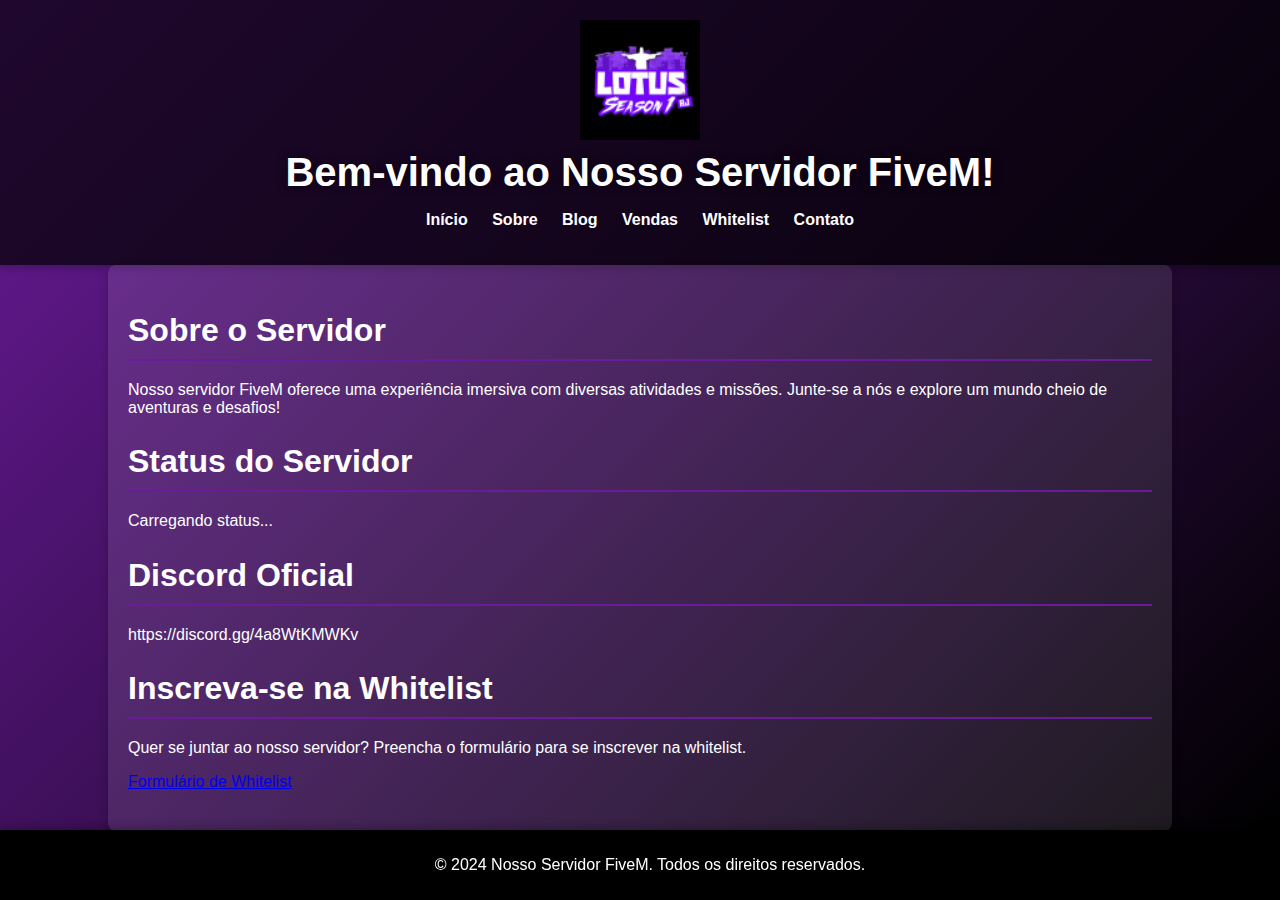
<file: index.html>
<!DOCTYPE html>
<html lang="en">
<head>
    <meta charset="UTF-8">
    <meta name="viewport" content="width=device-width, initial-scale=1.0">
    <title>Servidor FiveM</title>
    <link rel="stylesheet" href="style.css">
</head>
<body>
    <header>
        <div class="container">
            <img src="logo.png" alt="Logo do Servidor">
            <h1>Bem-vindo ao Nosso Servidor FiveM!</h1>
            <nav>
                <ul>
                    <li><a href="index.html">Início</a></li>
                    <li><a href="about.html">Sobre</a></li>
                    <li><a href="blog.html">Blog</a></li>
                    <li><a href="venda.html">Vendas</a></li>
                    <li><a href="whitelist.html">Whitelist</a></li>
                    <li><a href="contact.html">Contato</a></li>
                </ul>
            </nav>
        </div>
    </header>
    
    <main>
        <section id="info">
            <h2>Sobre o Servidor</h2>
            <p>Nosso servidor FiveM oferece uma experiência imersiva com diversas atividades e missões. Junte-se a nós e explore um mundo cheio de aventuras e desafios!</p>
        </section>
        
        <section id="server-status">
            <h2>Status do Servidor</h2>
            <div id="status">
                <p>Carregando status...</p>
            </div>
        </section>
        
        <section id="latest-news">
            <h2>Discord Oficial</h2>
            <div id="https://discord.gg/4a8WtKMWKv">
                <p>https://discord.gg/4a8WtKMWKv</p>
            </div>
        </section>
        
        <section id="whitelist">
            <h2>Inscreva-se na Whitelist</h2>
            <p>Quer se juntar ao nosso servidor? Preencha o formulário para se inscrever na whitelist.</p>
            <a href="whitelist.html" class="btn">Formulário de Whitelist</a>
        </section>
    </main>
    
    <footer>
        <p>&copy; 2024 Nosso Servidor FiveM. Todos os direitos reservados.</p>
    </footer>
    
    <script src="script.js"></script>
</body>
</html>
</file>
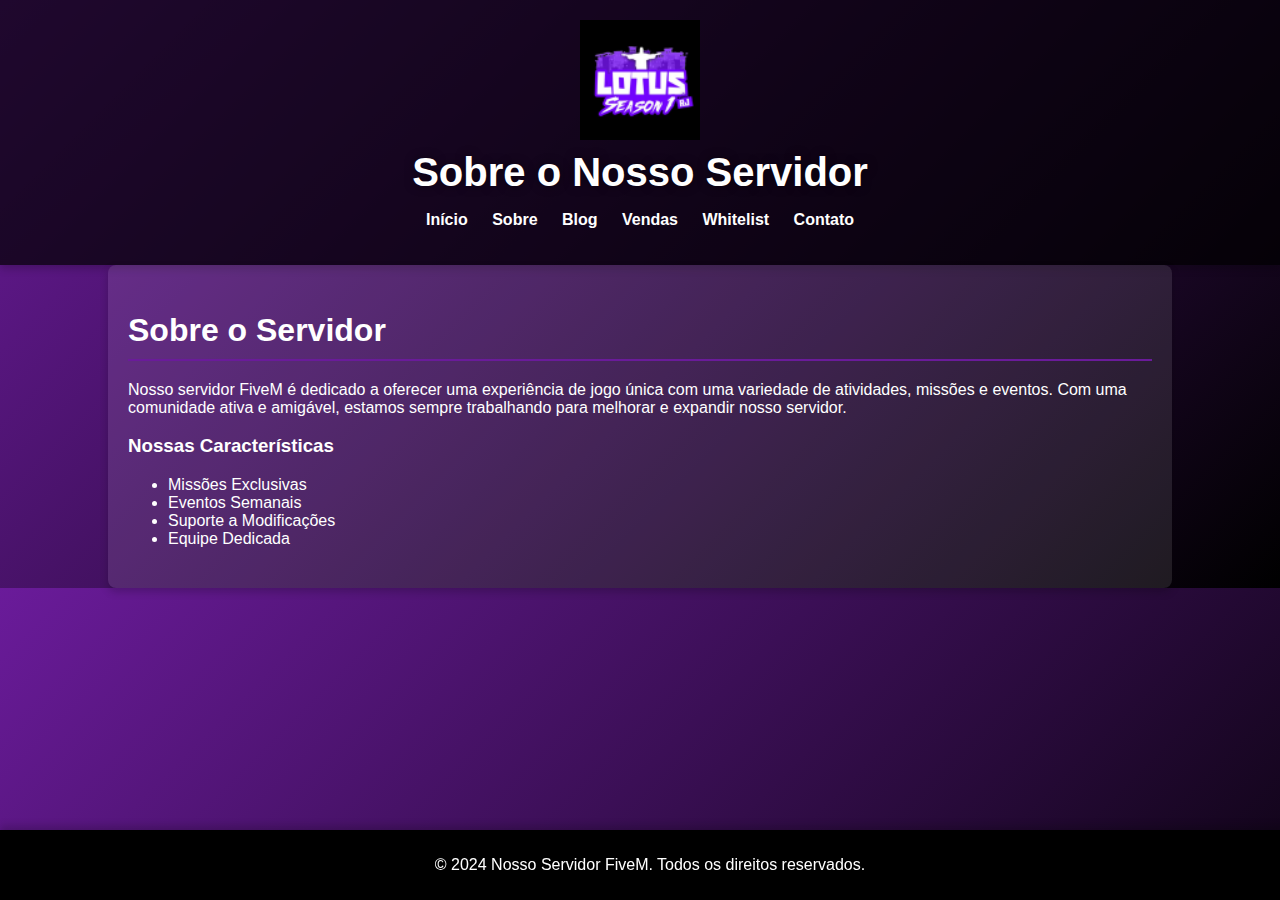
<file: about.html>
<!DOCTYPE html>
<html lang="en">
<head>
    <meta charset="UTF-8">
    <meta name="viewport" content="width=device-width, initial-scale=1.0">
    <title>Sobre - Servidor FiveM</title>
    <link rel="stylesheet" href="style.css">
</head>
<body>
    <header>
        <div class="container">
            <img src="logo.png" alt="Logo do Servidor">
            <h1>Sobre o Nosso Servidor</h1>
            <nav>
                <ul>
                    <li><a href="index.html">Início</a></li>
                    <li><a href="about.html">Sobre</a></li>
                    <li><a href="blog.html">Blog</a></li>
                    <li><a href="venda.html">Vendas</a></li>
                    <li><a href="whitelist.html">Whitelist</a></li>
                    <li><a href="contact.html">Contato</a></li>
                </ul>
            </nav>
        </div>
    </header>
    
    <main>
        <section id="about">
            <h2>Sobre o Servidor</h2>
            <p>Nosso servidor FiveM é dedicado a oferecer uma experiência de jogo única com uma variedade de atividades, missões e eventos. Com uma comunidade ativa e amigável, estamos sempre trabalhando para melhorar e expandir nosso servidor.</p>
            <h3>Nossas Características</h3>
            <ul>
                <li>Missões Exclusivas</li>
                <li>Eventos Semanais</li>
                <li>Suporte a Modificações</li>
                <li>Equipe Dedicada</li>
            </ul>
        </section>
    </main>
    
    <footer>
        <p>&copy; 2024 Nosso Servidor FiveM. Todos os direitos reservados.</p>
    </footer>
</body>
</html>
</file>
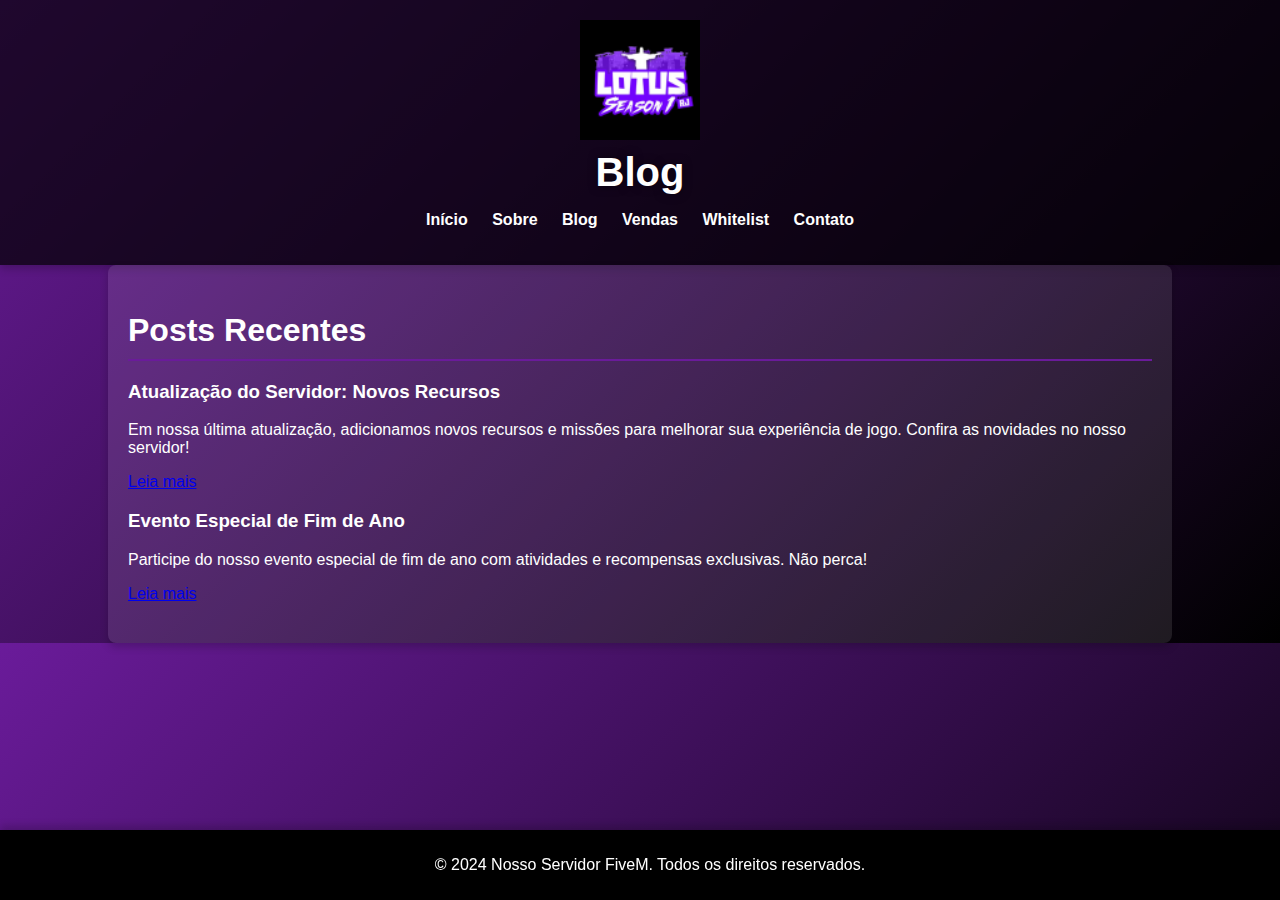
<file: blog.html>
<!DOCTYPE html>
<html lang="en">
<head>
    <meta charset="UTF-8">
    <meta name="viewport" content="width=device-width, initial-scale=1.0">
    <title>Blog - Servidor FiveM</title>
    <link rel="stylesheet" href="style.css">
</head>
<body>
    <header>
        <div class="container">
            <img src="logo.png" alt="Logo do Servidor">
            <h1>Blog</h1>
            <nav>
                <ul>
                    <li><a href="index.html">Início</a></li>
                    <li><a href="about.html">Sobre</a></li>
                    <li><a href="blog.html">Blog</a></li>
                    <li><a href="venda.html">Vendas</a></li>
                    <li><a href="whitelist.html">Whitelist</a></li>
                    <li><a href="contact.html">Contato</a></li>
                </ul>
            </nav>
        </div>
    </header>
    
    <main>
        <section id="blog-posts">
            <h2>Posts Recentes</h2>
            <article>
                <h3>Atualização do Servidor: Novos Recursos</h3>
                <p>Em nossa última atualização, adicionamos novos recursos e missões para melhorar sua experiência de jogo. Confira as novidades no nosso servidor!</p>
                <a href="#">Leia mais</a>
            </article>
            
            <article>
                <h3>Evento Especial de Fim de Ano</h3>
                <p>Participe do nosso evento especial de fim de ano com atividades e recompensas exclusivas. Não perca!</p>
                <a href="#">Leia mais</a>
            </article>
        </section>
    </main>
    
    <footer>
        <p>&copy; 2024 Nosso Servidor FiveM. Todos os direitos reservados.</p>
    </footer>
</body>
</html>
</file>
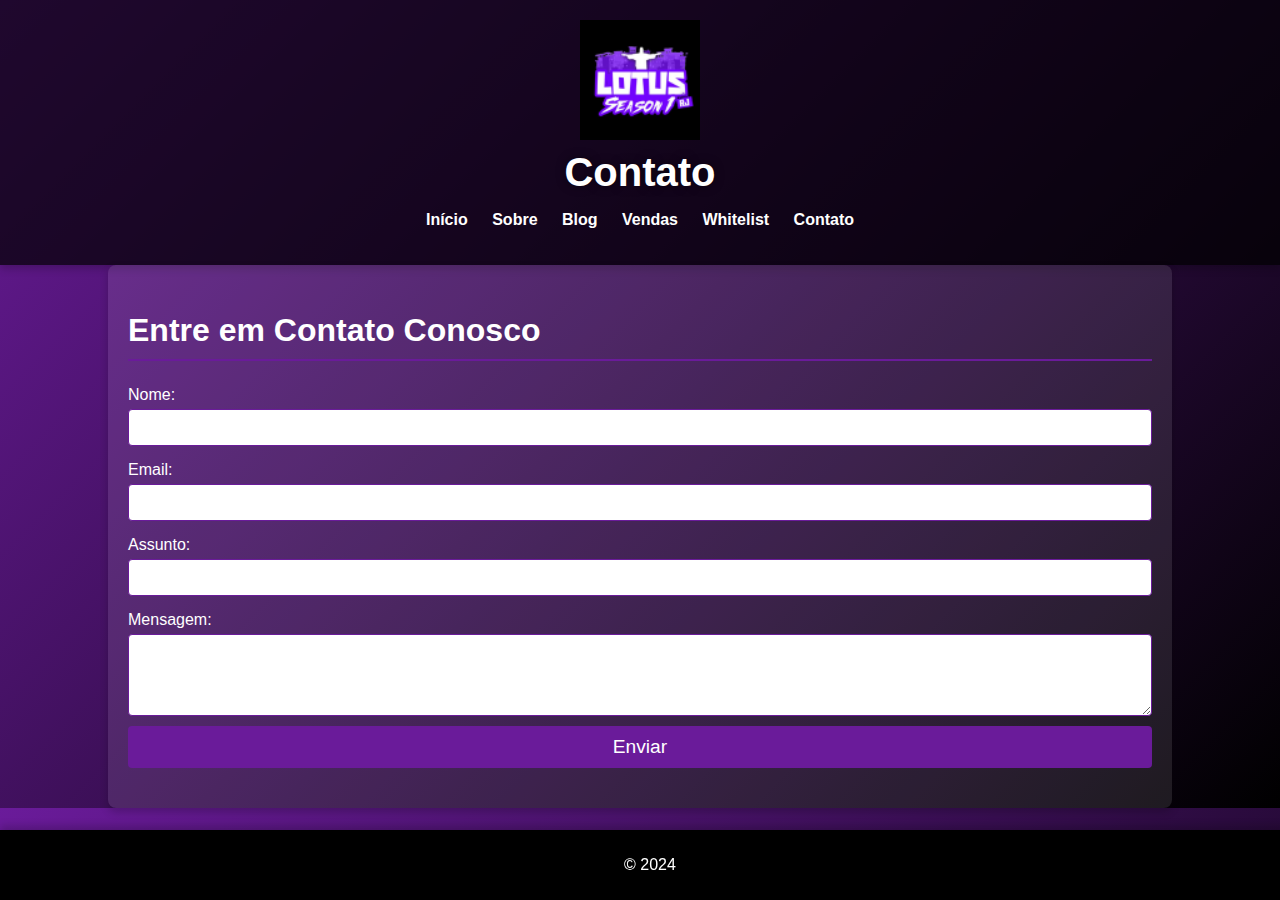
<file: contact.html>
<!DOCTYPE html>
<html lang="en">
<head>
    <meta charset="UTF-8">
    <meta name="viewport" content="width=device-width, initial-scale=1.0">
    <title>Contato - Servidor FiveM</title>
    <link rel="stylesheet" href="style.css">
</head>
<body>
    <header>
        <div class="container">
            <img src="logo.png" alt="Logo do Servidor">
            <h1>Contato</h1>
            <nav>
                <ul>
                    <li><a href="index.html">Início</a></li>
                    <li><a href="about.html">Sobre</a></li>
                    <li><a href="blog.html">Blog</a></li>
                    <li><a href="venda.html">Vendas</a></li>
                    <li><a href="whitelist.html">Whitelist</a></li>
                    <li><a href="contact.html">Contato</a></li>
                </ul>
            </nav>
        </div>
    </header>
    
    <main>
        <section id="contact-form">
            <h2>Entre em Contato Conosco</h2>
            <form id="contact-form">
                <label for="name">Nome:</label>
                <input type="text" id="name" name="name" required>
                
                <label for="email">Email:</label>
                <input type="email" id="email" name="email" required>
                
                <label for="subject">Assunto:</label>
                <input type="text" id="subject" name="subject" required>
                
                <label for="message">Mensagem:</label>
                <textarea id="message" name="message" rows="4" required></textarea>
                
                <button type="submit">Enviar</button>
            </form>
        </section>
    </main>
    
    <footer>
        <p>&copy; 2024
</file>
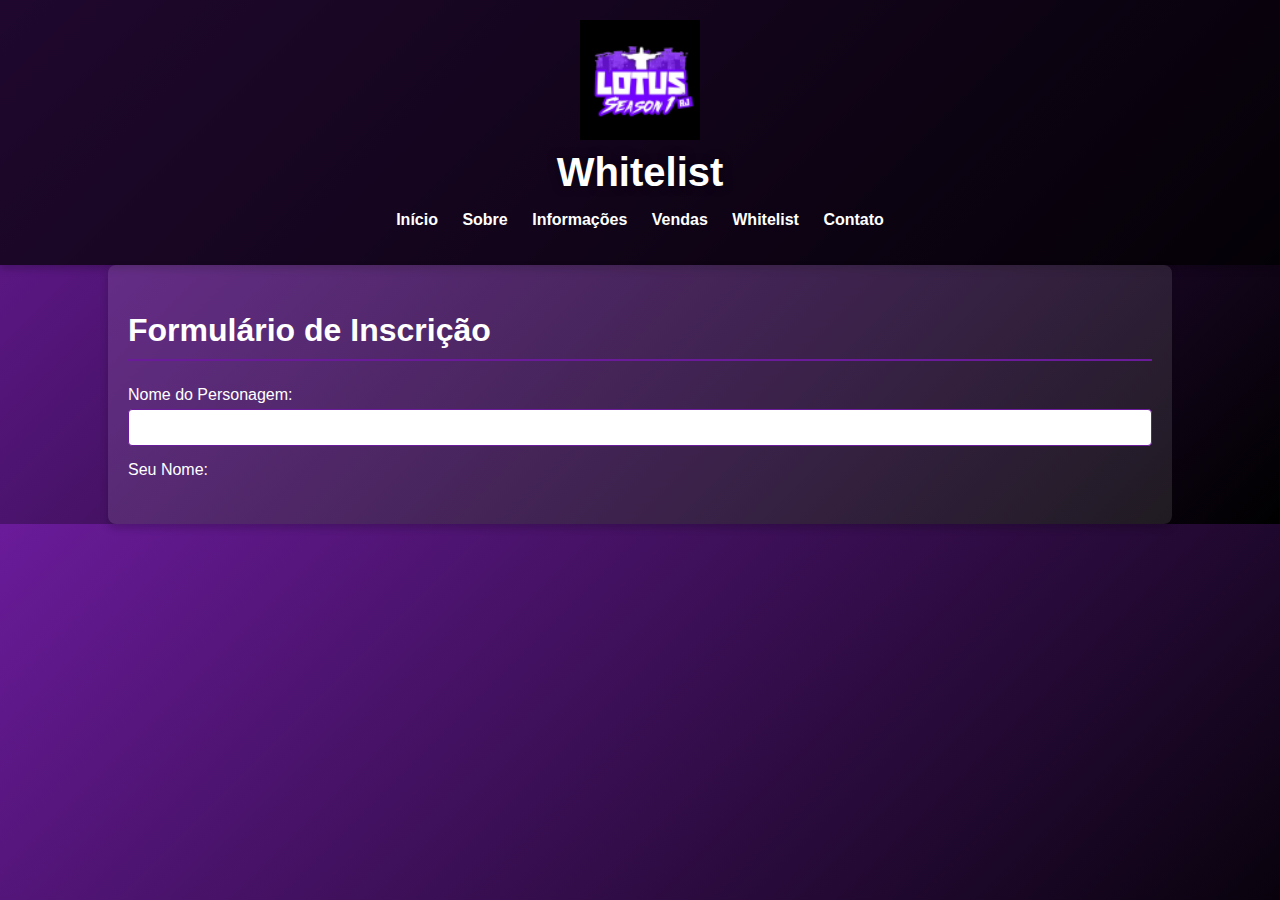
<file: whitelist.html>
<!DOCTYPE html>
<html lang="en">
<head>
    <meta charset="UTF-8">
    <meta name="viewport" content="width=device-width, initial-scale=1.0">
    <title>Whitelist - Servidor FiveM</title>
    <link rel="stylesheet" href="style.css">
</head>
<body>
    <header>
        <div class="container">
            <img src="logo.png" alt="Logo do Servidor">
            <h1>Whitelist</h1>
            <nav>
                <ul>
                    <li><a href="index.html">Início</a></li>
                    <li><a href="about.html">Sobre</a></li>
                    <li><a href="blog.html">Informações</a></li>
                    <li><a href="venda.html">Vendas</a></li>
                    <li><a href="whitelist.html">Whitelist</a></li>
                    <li><a href="contact.html">Contato</a></li>
                </ul>
            </nav>
        </div>
    </header>
    
    <main>
        <section id="whitelist-form">
            <h2>Formulário de Inscrição</h2>
            <form id="whitelist-form">
                <label for="character-name">Nome do Personagem:</label>
                <input type="text" id="character-name" name="character-name" required>

                <label for="real-name">Seu Nome:</label
</file>
<file: style.css>
/* Estilos gerais */
body {
    font-family: 'Roboto', sans-serif;
    background: linear-gradient(135deg, #6a1b9a, #000000); /* Gradiente roxo para preto */
    color: #fff;
    margin: 0;
    padding: 0;
}

header {
    background: rgba(0, 0, 0, 0.7);
    color: #fff;
    padding: 20px 0;
    text-align: center;
    box-shadow: 0 4px 8px rgba(0, 0, 0, 0.2);
}

header .container {
    width: 80%;
    margin: 0 auto;
}

header img {
    width: 120px;
    vertical-align: middle;
}

h1 {
    margin: 10px 0;
    font-size: 2.5em;
    text-shadow: 0 0 10px rgba(0, 0, 0, 0.5);
}

nav ul {
    list-style: none;
    padding: 0;
}

nav ul li {
    display: inline;
    margin: 0 10px;
}

nav ul li a {
    color: #fff;
    text-decoration: none;
    font-weight: bold;
}

main {
    padding: 20px;
    width: 80%;
    margin: 0 auto;
    background: rgba(255, 255, 255, 0.1); /* Fundo branco com transparência */
    border-radius: 8px;
    box-shadow: 0 4px 8px rgba(0, 0, 0, 0.2);
}

section {
    margin-bottom: 20px;
}

h2 {
    font-size: 2em;
    border-bottom: 2px solid #6a1b9a; /* Roxo para destaque */
    padding-bottom: 10px;
    margin-bottom: 20px;
}

form {
    display: flex;
    flex-direction: column;
}

label {
    margin: 5px 0;
}

input, textarea, select {
    margin-bottom: 10px;
    padding: 10px;
    border: 1px solid #6a1b9a; /* Roxo para bordas */
    border-radius: 4px;
    background: #fff; /* Branco para campos de entrada */
    color: #000; /* Preto para texto */
}

button {
    padding: 10px;
    background-color: #6a1b9a; /* Roxo para o botão */
    color: #fff;
    border: none;
    border-radius: 4px;
    cursor: pointer;
    font-size: 1.2em;
}

button:hover {
    background-color: #4a0072; /* Roxo mais escuro para hover */
}

.feedback {
    font-size: 0.9em;
    margin-top: 5px;
}

.feedback.correct {
    color: #4CAF50; /* Verde para resposta correta */
}

.feedback.incorrect {
    color: #F44336; /* Vermelho para resposta incorreta */
}

footer {
    background-color: #000;
    color: #fff;
    text-align: center;
    padding: 10px;
    position: fixed;
    width: 100%;
    bottom: 0;
    box-shadow: 0 -4px 8px rgba(0, 0, 0, 0.2);
}
</file>
